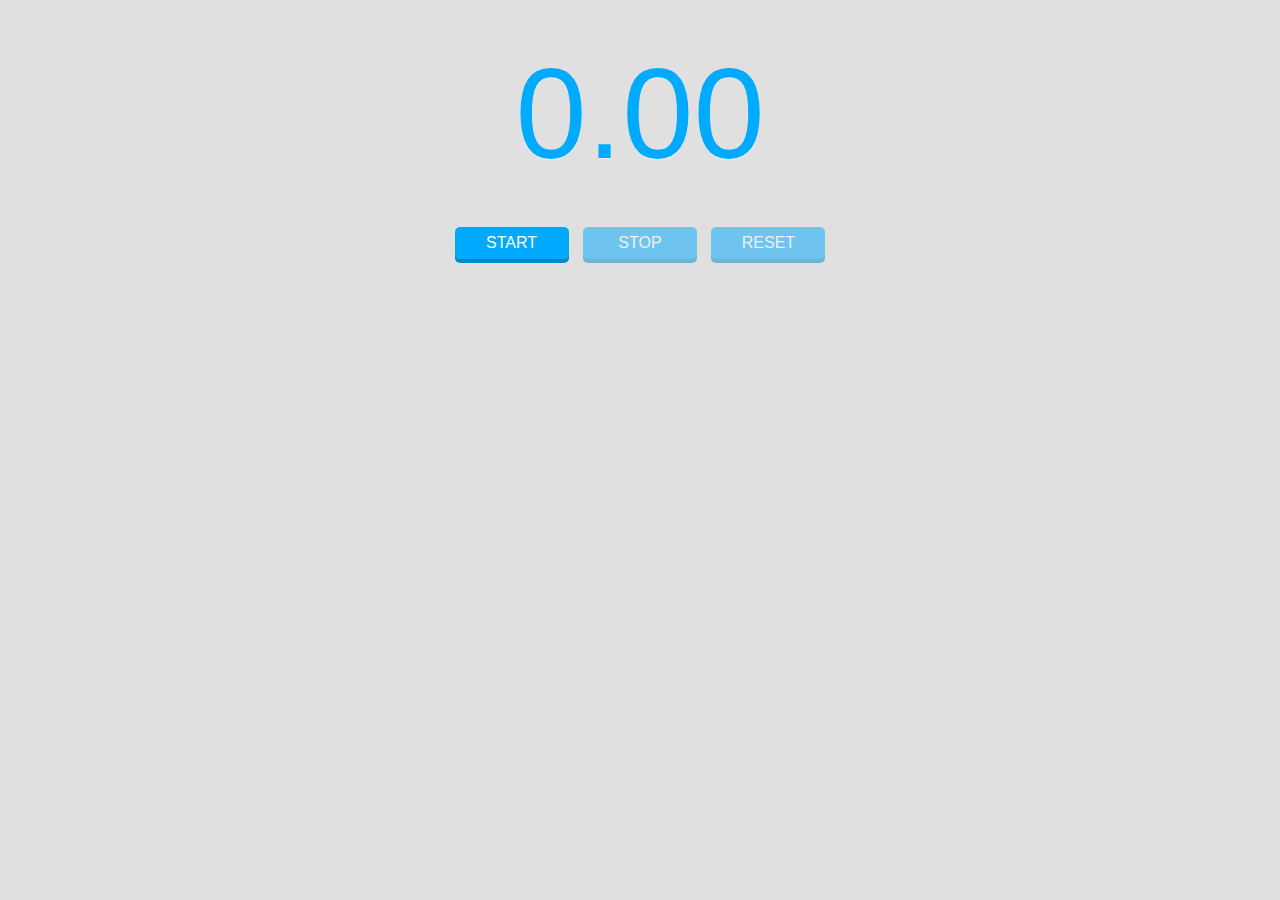
<file: stop_watch.html>
<!DOCTYPE html>
<html lang='ja'>
    <head>
      <title>stop watch</title>
      <meta charset="utf-8">
  <style>
    body {
        background: #e0e0e0;
        font-family: Arial, sans-serif;
        text-align: center;
    }
    #timerText {
        color: #00aaff;
        font-size: 128px;
        margin: 40px auto;
        text-shadow: 0 1px 0 rgba(255, 255, 255, 0.5);
    }
    .btn {
        display: inline-block;
        width: 100px;
        padding: 7px;
        border-radius: 5px;
        box-shadow: 0 4px 0 #0088cc;
        color: #fff;
        background: #00aaff;
        cursor: pointer;
    }
    .btn + .btn {
        margin-left: 10px;
    }
    .btn.active {
        opacity: 1.0;
    }
    .btn.inactive {
        opacity: 0.5;
    }
  </style>
    </head>
    <body>
        <div id="timerText">0.00</div>
        <div id="start" class="btn active">START</div>
        <div id="stop" class="btn inactive">STOP</div>
        <div id="reset" class="btn active">RESET</div>
    <script>
    (function() {
        'use strict';

        var startTime;
        var timerId;
        var elapsedTime = 0;
        var isRunning = false;

        var startButton = document.getElementById('start');
        var stopButton = document.getElementById('stop');
        var resetButton = document.getElementById('reset');
        var timerText = document.getElementById('timerText');

//関数の定義////////////////////////////////////////////////
        function setButtonState(start, stop, reset) {
            startButton.className = start ? 'btn active' : 'btn inactive';
            stopButton.className = stop ? 'btn active' : 'btn inactive';
            resetButton.className = reset ? 'btn active' : 'btn inactive';
        }

        function start_func(){
            if (isRunning) return;
            isRunning = true;
            startTime = Date.now(); // 1970/1/1 00:00:00からの経過ミリ秒
            updateTimerText();
            setButtonState(false, true, false);
        }

        function stop_func(){
            if (!isRunning) return;
            isRunning = false;
            elapsedTime += Date.now() - startTime;
            clearTimeout(timerId);
            setButtonState(true, false, true);
        }

        function updateTimerText() {
            timerId = setTimeout(function() {
                var t = Date.now() - startTime + elapsedTime;
                timerText.innerHTML = (t / 1000).toFixed(2);
                updateTimerText();
            }, 10);
        }

////////////////////////////////////////////////////////////

//ボタンを押した時の処理//////////////////////////////////////
        setButtonState(true, false, false);

        startButton.addEventListener('click', start_func);

        stopButton.addEventListener('click', stop_func);

        resetButton.addEventListener('click', function() {
            if (isRunning) return;
            timerText.innerHTML = '0.00';
            elapsedTime = 0;
            setButtonState(true, false, false);
        });
//////////////////////////////////////////////////////////        

//バックグラウンド処理を行わないようにする//////////////////
        document.addEventListener("visibilitychange",function(e){
        if(document.hidden){
            stop_func();
        }else{
            start_func();
        }});
/////////////////////////////////////////////////////////////    
    })();
    </script>
    </body>
</html>
</file>
